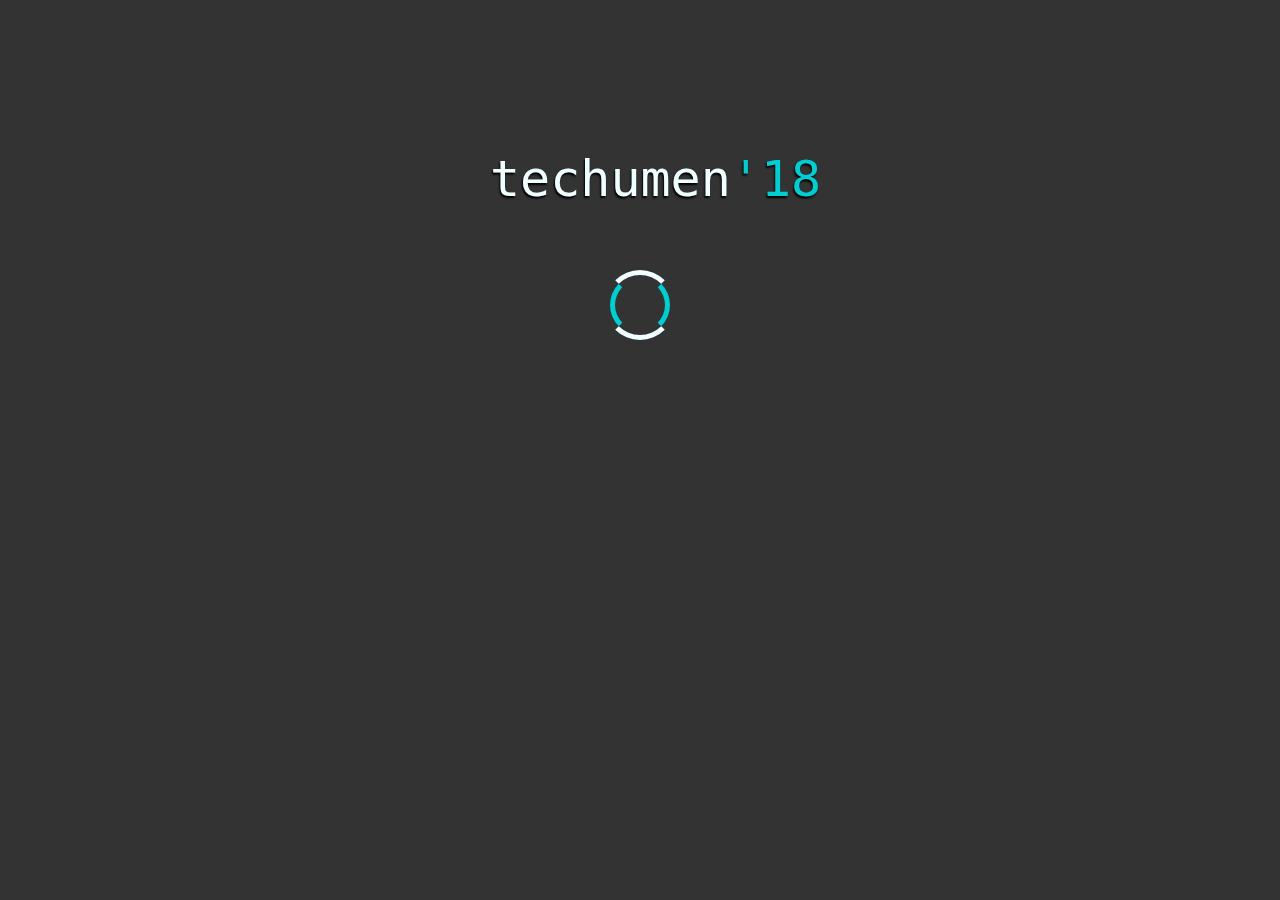
<file: preloader.html>
<html>
<head>




    <style>
        * {
            box-sizing: border-box;
        }

        body {
            margin: 0;
            padding: 0;
            font-family: monospace;
        }

        .preload {
            width: 100%;
            height: 100%;
            background: #333;
            position: fixed;
            top: 0;
            left: 0;
            z-index: 1;
        }

        .logo {
            width: 300px;
            height: 70px;
            margin: 150px auto 50px auto;
            font-size: 50px;
            text-shadow: -1px 2px 2px #000;
            text-align: center ;
            color: azure;

        }

        .loader1,
        .loader2 {
            position: absolute;
            border: 5px solid transparent;
            border-radius: 50%;
        }

        .loader1 {
            width: 70px;
            height: 70px;
            border-top: 5px solid azure;
            border-bottom: 5px solid azure;
            animation: clockwisespin 2s linear 3;
        }

        .loader2 {
            width: 60px;
            height: 60px;
            border-left: 5px solid darkturquoise;
            border-right: 5px solid darkturquoise;
            top: 5px;
            left: 5px;
            animation: anticlockwisespin 2s linear 3;
        }
        .loader-frame
        {
            width:70px;
            height: 70px;
            margin: auto;
            position: relative;
            
        }
        @keyframes anticlockwisespin{
            from {transform: rotate(0deg);}
            to{transform: rotate(-360deg);}
        }
        @keyframes clockwisespin{
            from {transform: rotate(0deg);}
            to{transform: rotate(360deg);}
        }
        @keyframes fadeout
        {
            from {opacity:  1;}
            to {opacity: 0;}
        }
        
    </style>
    <script>
    (function(){
        var preload = document.getElementById("preload");
        var loading = 0;
        var id = setInterval(frame,20);
        function frame()
        {
            if(loading == 100)
                {
                    clearInterval(id);
                    window.open("index.html","_self");
                }
            else
                {
                    loading = loading +1;
                    if(loading == 90){
                        preload.style.animation = "fadeout 1s ease";
                    }
                }
        }
    })();
    
    </script>
</head>

<body>
    <div class="preload" id = "preload">
        <div class="logo">
            techumen<span style="color:darkturquoise;">'18</span>
        </div>
        <div class="loader-frame">
            <div class="loader1" id="loader1">

            </div>
            <div class="loader2" id="loader2">
            </div>
        </div>
    </div>

</body>

</html>
</file>
